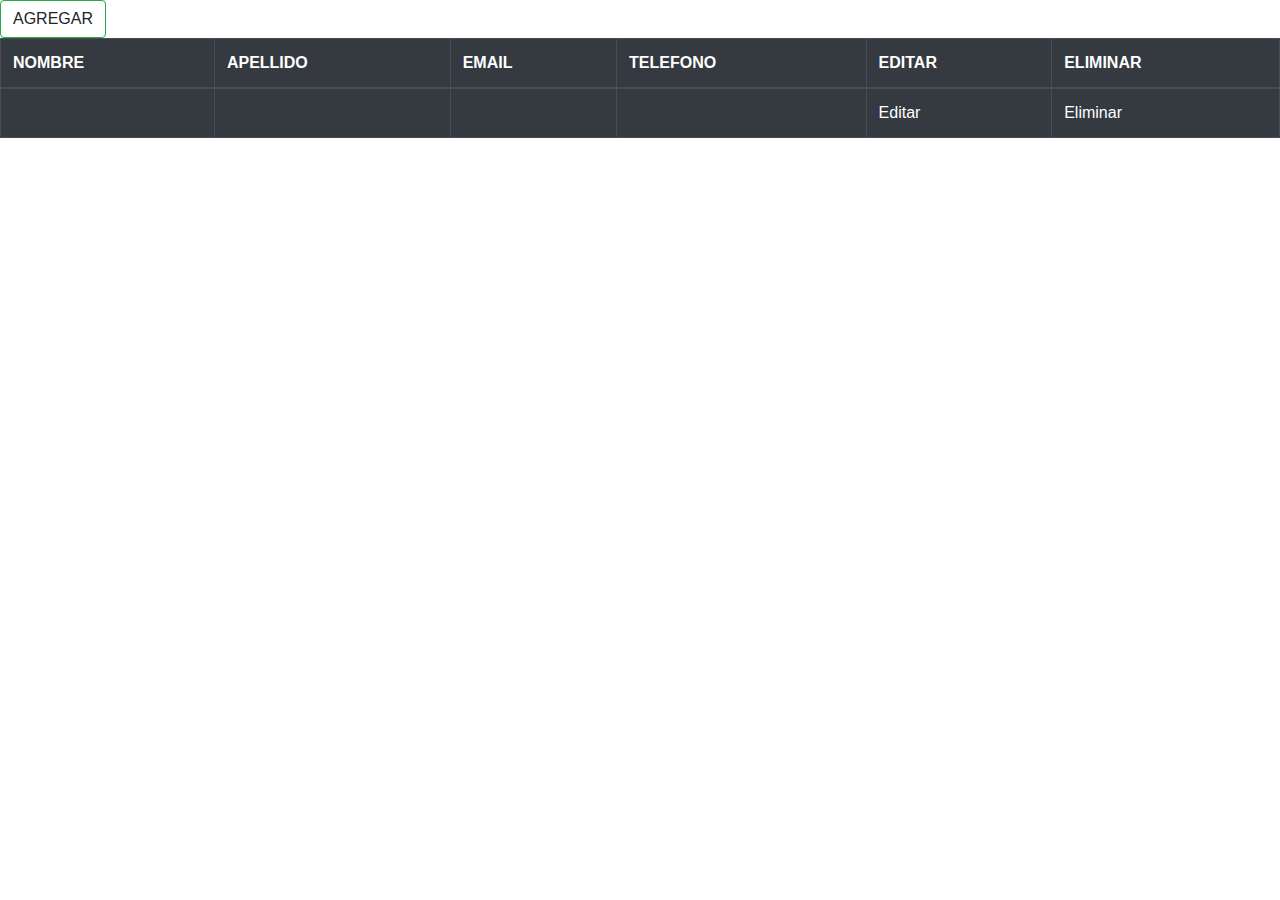
<file: Springdatajpasqlserver/src/main/resources/templates/index.html>
<!DOCTYPE html>
<html xmlns:th="http://www.Thymealft.org">
<head>
<meta charset="ISO-8859-1">
<title>Insert title here</title>
<link rel="stylesheet" href="https://stackpath.bootstrapcdn.com/bootstrap/4.3.1/css/bootstrap.min.css" integrity="sha384-ggOyR0iXCbMQv3Xipma34MD+dH/1fQ784/j6cY/iJTQUOhcWr7x9JvoRxT2MZw1T" crossorigin="anonymous">
</head>
<body>
    <a class="btn btn-outline-success" th:href="@{/agregar}">AGREGAR</a>
	<table class="table table-bordered table-dark">
		<thead>
			<th>NOMBRE</th>
			<th>APELLIDO</th>
			<th>EMAIL</th>
			<th>TELEFONO</th>
			<th> <a>EDITAR</a>  </th>
			<th> <a>ELIMINAR</a></th>
		</thead>

		<tbody>
		<tr th:each="Iteracion : ${persona}">
		<td th:text="${Iteracion.nombre}"></td>
		<td th:text="${Iteracion.apellido}"></td>
		<td th:text="${Iteracion.email}"></td>
		<td th:text="${Iteracion.telefono}"></td>
		<td><a>Editar</a> </td>
		<td> <a>Eliminar</a></td>
		</tr>

		</tbody>
	</table>

</body>
</html>
</file>
